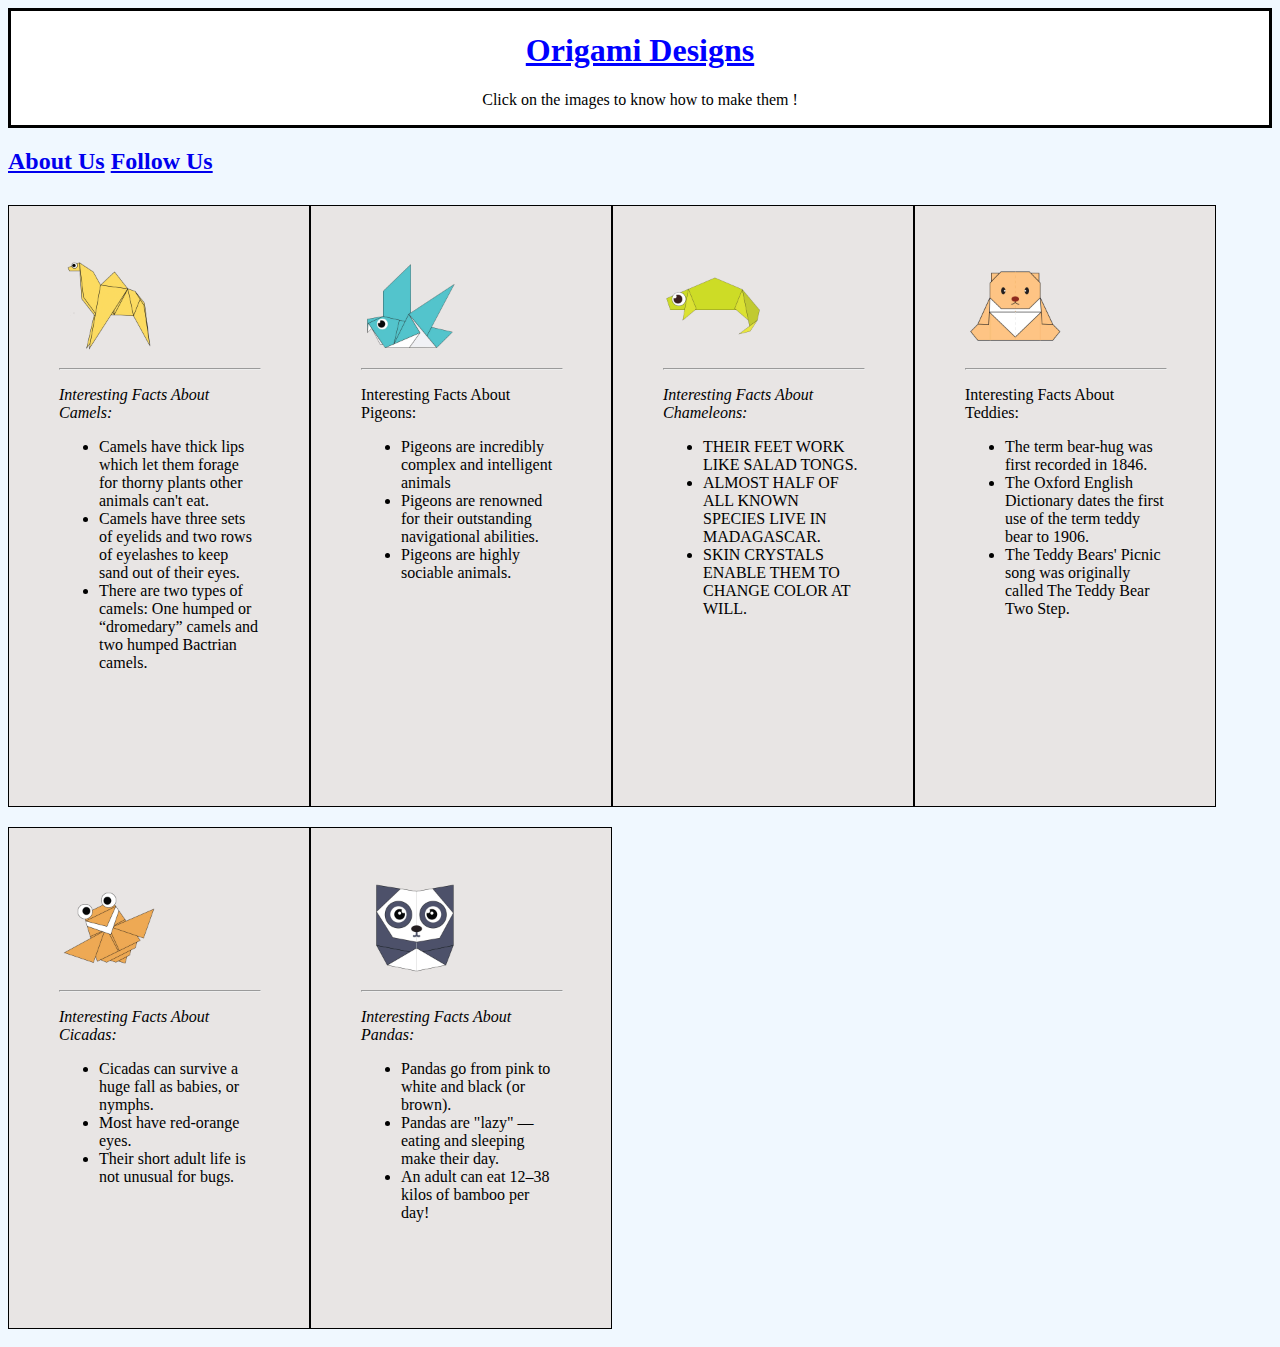
<file: index.html>
<!DOCTYPE html>
<html>

<head>
  <title>Origami Designs</title>
 
  <link rel="stylesheet"
    type="text/css"
    href="style.css"/>
</head>

<body style="background-color: #F0F8FF;">

  <div class="head">
    <font color = "blue">
      <h1><b><u><center>Origami Designs</center></u></b></h1>
    </font>
    <center><p>Click on the images to know how to make them !</p></center>
  </div>

  <div class="menu">
    <h2> <a href="about.html">About Us</a>
    <a href="followus.html">Follow Us</a></h2>
  </div>

  <div class="grid">
    <div class="camel">
      <a href="http://origami.me/camel" target="_blank"><img src="camel.png" width=100 height=100></a>
      <hr width = 200px>
      <p><i>Interesting Facts About Camels:</i></p>
      <ul>
        <li> Camels have thick lips which let them forage for thorny plants other animals can't eat.<br></li>
          <li> Camels have three sets of eyelids and two rows of eyelashes to keep sand out of their eyes.<br></li>
          <li>There are two types of camels: One humped or “dromedary” camels and two humped Bactrian camels.</li>
      </ul>
    </div>

    <div class="pigeon">
      <a href="http://origami.me/pigeon" target="_blank"><img src="pigeon.png" width=100 height=100></a>
      <hr width = 200px>
      <p>Interesting Facts About Pigeons:</p>
      <ul>
        <li>Pigeons are incredibly complex and intelligent animals</li>
        <li>Pigeons are renowned for their outstanding navigational abilities.</li>
        <li>Pigeons are highly sociable animals.</li>
      </ul>
    </div>

    <div class="chameleon">
      <a href="http://origami.me/chameleon" target="_blank"><img src="chameleon.png" width=100
          height=100></a>
          <hr width = 200px>
      <p><i>Interesting Facts About Chameleons:</i></p>
      <ul>
        <li> THEIR FEET WORK LIKE SALAD TONGS.<br></li>
      <li> ALMOST HALF OF ALL KNOWN SPECIES LIVE IN MADAGASCAR.<br></li>
        <li>SKIN CRYSTALS ENABLE THEM TO CHANGE COLOR AT WILL.</li>
      </ul>
    </div>

    <div class="teddy">
      <a href="http://origami.me/teddy-bear" target="_blank"><img src="teddy.png" width=100 height=100></a>
      <hr width = 200px>
      <p>Interesting Facts About Teddies:</p>
      <ul>
        <li> The term bear-hug was first recorded in 1846.<br></li>
      <li> The Oxford English Dictionary dates the first use of the term teddy bear to 1906.<br></li>
        <li>The Teddy Bears' Picnic song was originally called The Teddy Bear Two Step.</li>
      </ul>
    </div>

    <div class="cicada">
      <a href="http://origami.me/flying-cicada" target="_blank"><img src="cicada.png" width=100
          height=100></a>
          <hr width = 200px>
      <p><i>Interesting Facts About Cicadas:</i></p>
      <ul>
        <li> Cicadas can survive a huge fall as babies, or nymphs.<br></li>
      <li> Most have red-orange eyes.<br></li>
        <li>Their short adult life is not unusual for bugs.</li>
      </ul>
    </div>
    <div class="panda">
      <a href="http://origami.me/panda" target="_blank"><img src="panda.png" width=100 height=100></a>
      <hr width = 200px>
      <p><i>Interesting Facts About Pandas:</i></p>
      <ul>
        <li> Pandas go from pink to white and black (or brown).<br></li>
      <li> Pandas are "lazy" — eating and sleeping make their day.<br></li>
        <li>An adult can eat 12–38 kilos of bamboo per day!</li>
      </ul>
    </div>
    
    
  </div>

</body>

</html>
</file>
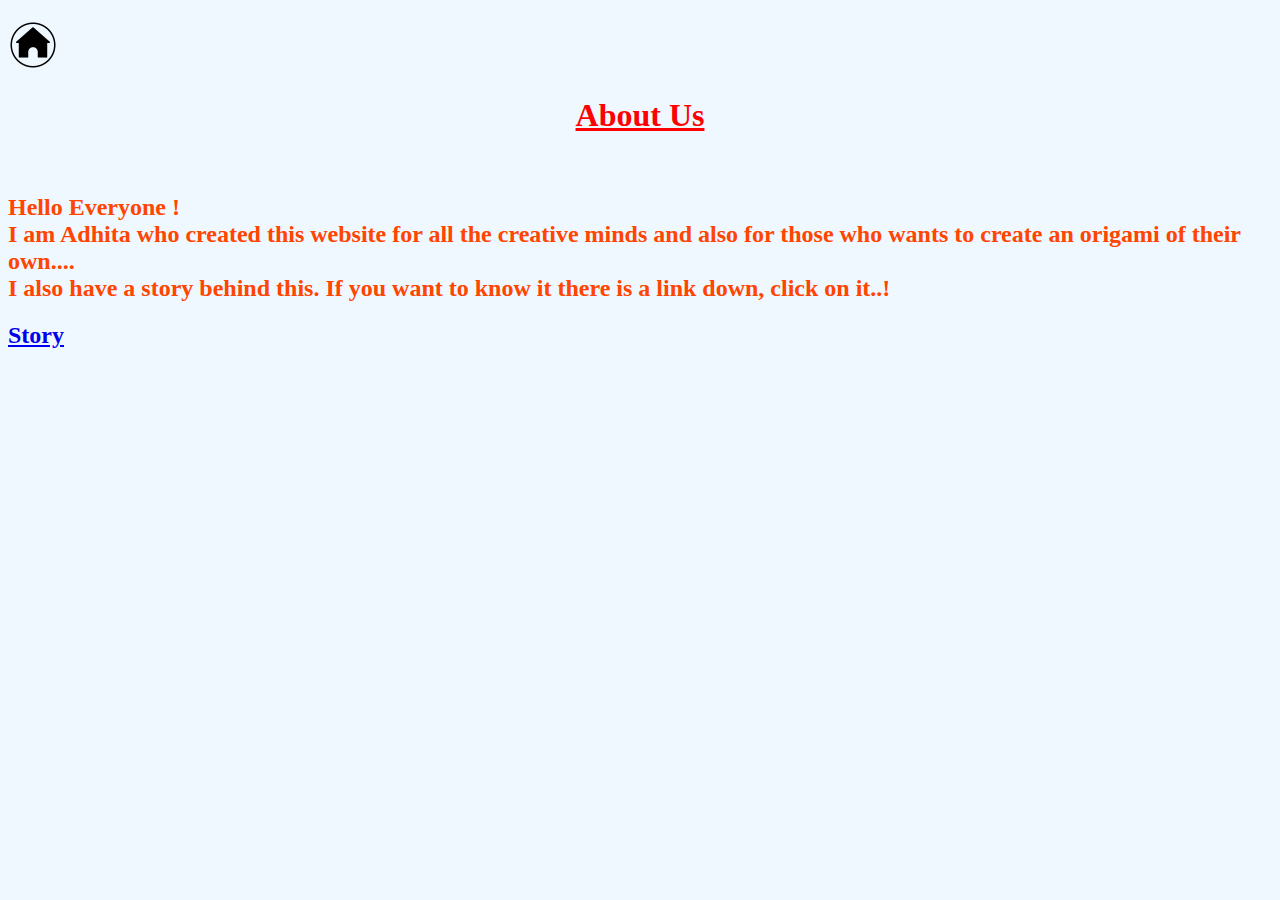
<file: about.html>
<!DOCTYPE html>
<html>
  <head>
    <title>
      Origami designs
    </title>
    <style>
      h1 {
        color:red;
      }
      h2 {
        color:orangered;
      }
     
    </style>
  </head>
  <body bgcolor="#F0F8FF">
    <h2> <a href="index.html"><img src="home.png" width=50 height=50></a><br></h2>
    <h1><b><u><center>About Us</center></u></b></h1><br>

    <h2>
    Hello Everyone !<br>
    I am Adhita who created this website for all the creative minds and also for those 
    who wants to create an origami of their own....<br>
    I also have a story behind this. If you want to know it there is a link down, click on it..!
    </h2>
   
   
   <h2> <a href="story.html">Story</a><br></h2>
   
    
  </body>
</html>
</file>
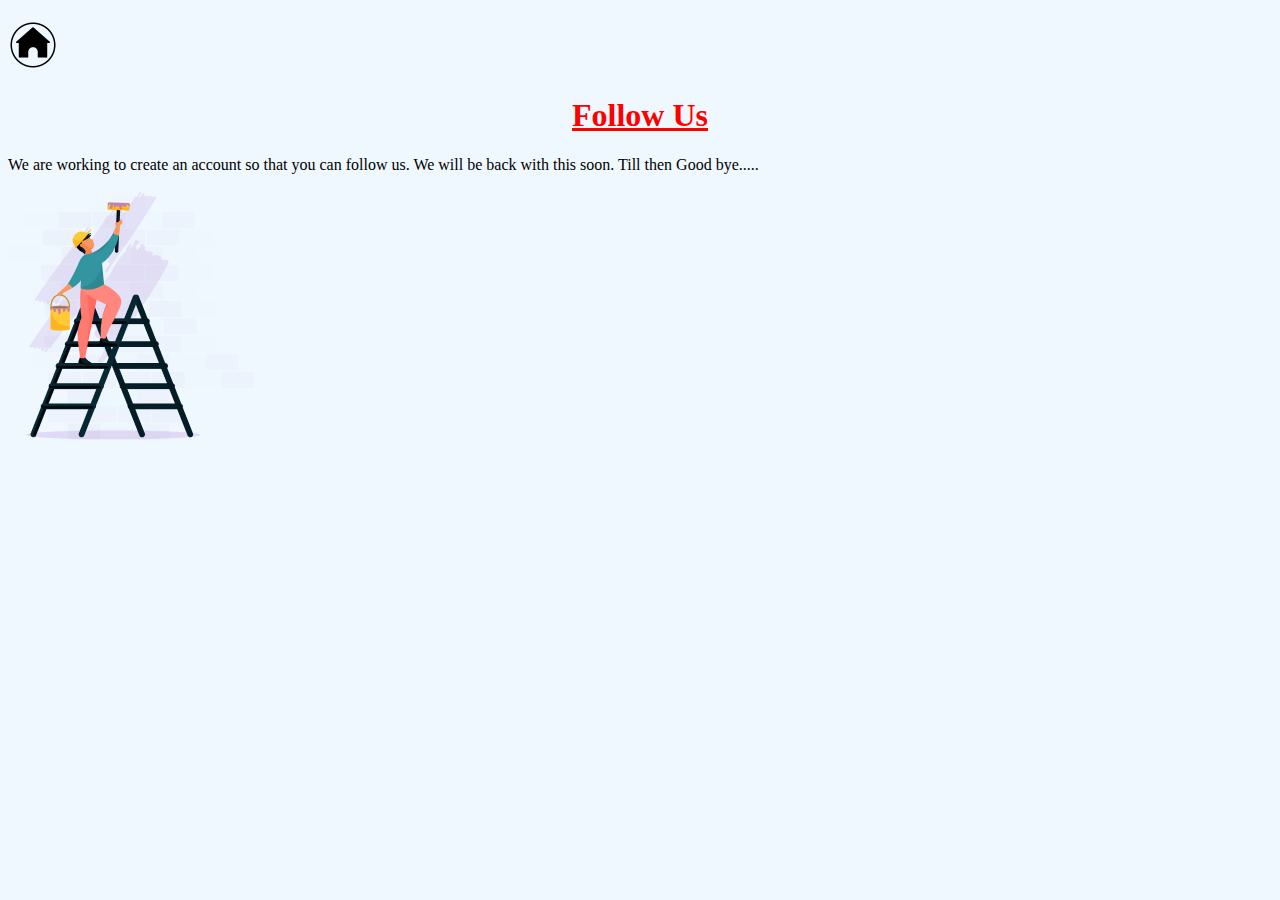
<file: followus.html>
<!DOCTYPE html>
<html>
  <head>
    <title>
      Origami designs
    </title>
    <style>
      h1 {
        color:red;
      }
     
    </style>
  </head>
  <body bgcolor="#F0F8FF">
    <h2> <a href="index.html"><img src="home.png" width=50 height=50></a><br></h2>
    <h1><b><u><center>Follow Us</center></u></b></h1>
   We are working to create an account so that you can follow us. We will be back with this soon.
   Till then Good bye.....<br><br>

   <img src="construction.png">
   
  </body>
</html>
</file>
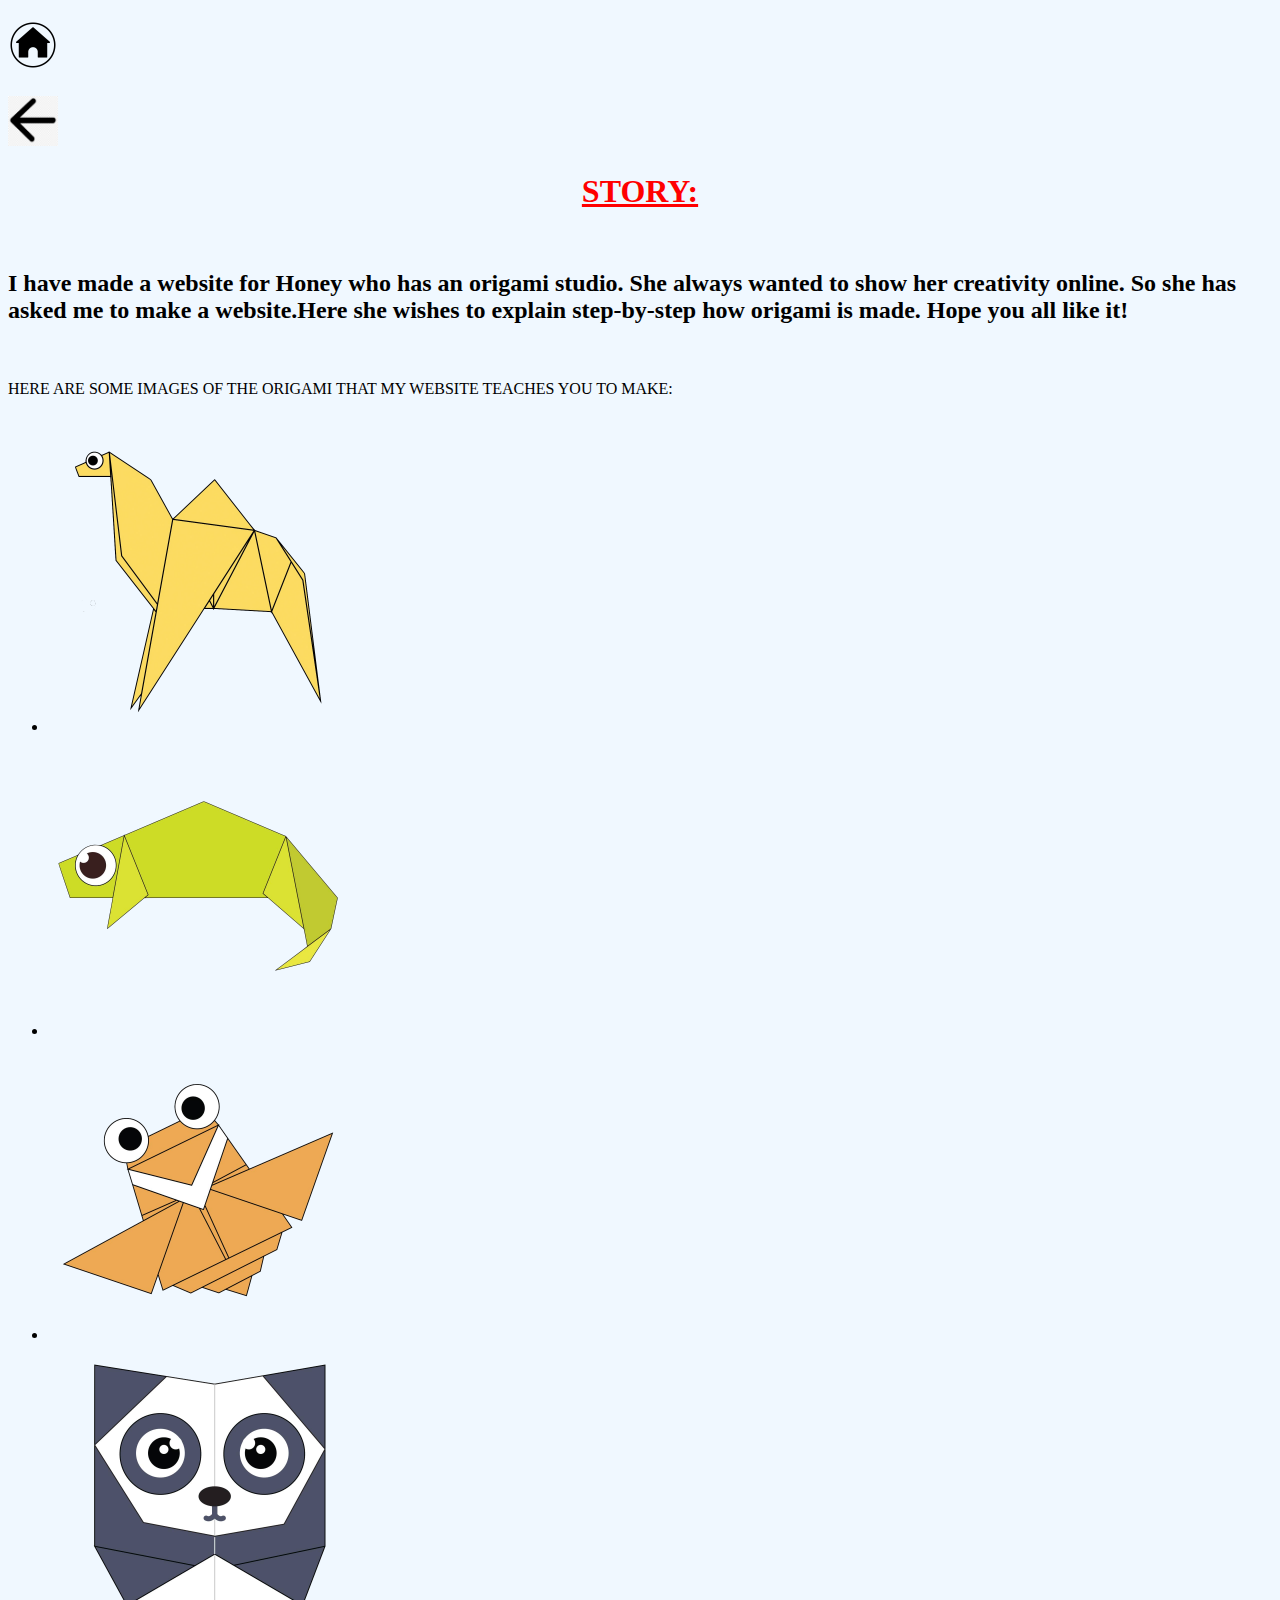
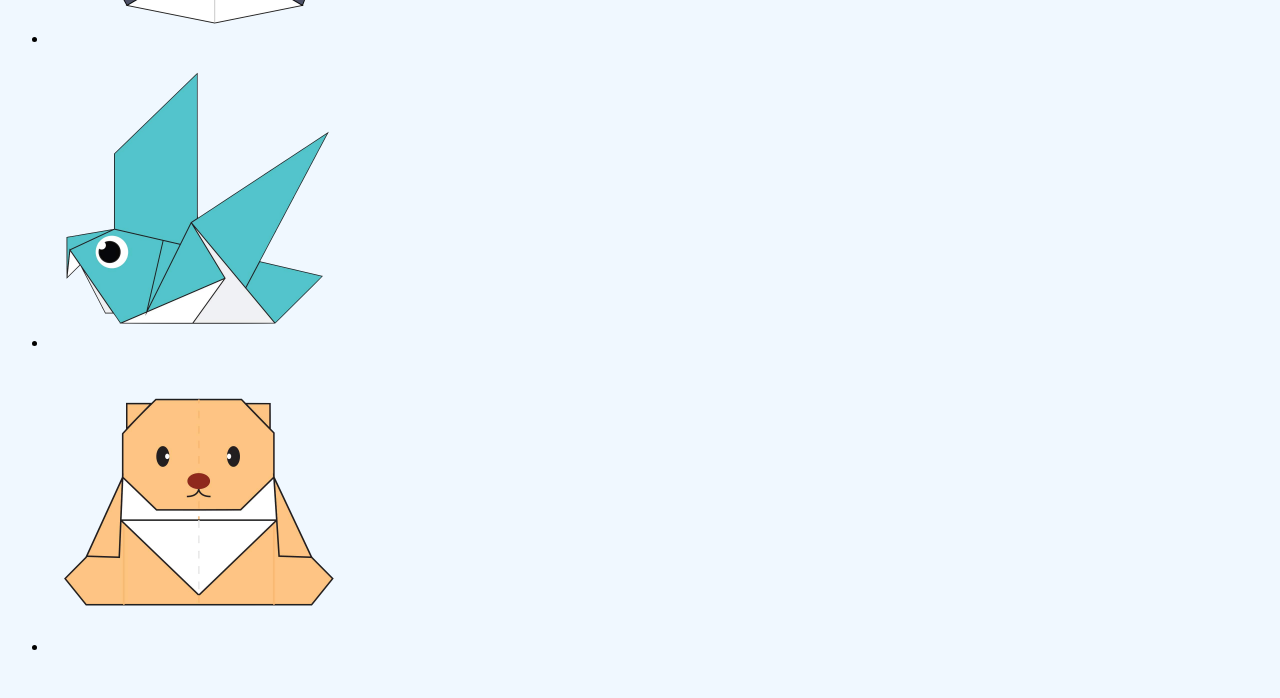
<file: story.html>
<!DOCTYPE html>
<html>
  <head>
    <title>
      Origami designs
    </title>
    <style>
      h1 {
        color:red;
      }
    
     
    </style>
  </head>
  <body bgcolor="#F0F8FF">
    <h2> <a href="index.html"><img src="home.png" width=50 height=50></a><br></h2>
    <h2> <a href="about.html"><img src="back.png" width=50 height=50></a><br></h2>
    <h1><b><u><center>STORY:</center></u></b></h1><br>
    <h2>I have made a website for Honey who has an origami studio. She always wanted to show her creativity online.
      So she has asked me to make a website.Here she wishes to explain step-by-step how origami is made. 
      Hope you all like it!</h2>
      <br><br>
      HERE ARE SOME IMAGES OF THE ORIGAMI THAT MY WEBSITE TEACHES YOU TO MAKE:<br><br>
      <ul>
    <li> <img src="camel.png" width=300 height=300/><br></li>
     <li><img src="chameleon.png" width=300 height=300/><br></li>
     <li><img src="cicada.png" width=300 height=300/><br></li>
     <li><img src="panda.png" width=300 height=300/><br></li>
     <li> <img src="pigeon.png" width=300 height=300/><br></li>
     <li> <img src="teddy.png" width=300 height=300/><br></li>
    </ul><Br>
     
  </body>
</html>
</file>
<file: style.css>
.head{
      
  background-color:white;
  border:solid;
   }

.grid {
  background: darkred;
  background-color: #F0F8FF;
  display: flex;
  justify-content: last baseline;
  flex-direction: row;
  text-align: left;
  flex-wrap: wrap;
}

.camel {
  border: 1px solid black;
  margin-top: 10px;
  margin-bottom: 10px;
  width: 200px;
  height: 500px;
  padding: 50px;
  background-color:#E8E5E4;
}


.chameleon {
  border: 1px solid black;
  margin-top: 10px;
  margin-bottom: 10px;
  width: 200px;
  height: 500px;
  padding: 50px;
  background-color:#E8E5E4;
}

.cicada {
  border: 1px solid black;
  margin-top: 10px;
  margin-bottom: 10px;
  width: 200px;
  height: 400px;
  padding: 50px;
  background-color:#E8E5E4;
}

.panda {
  border: 1px solid black;
  margin-top: 10px;
  margin-bottom: 10px;
  width: 200px;
  height: 400px;
  padding: 50px;
  background-color:#E8E5E4;
}

.pigeon {
  border: 1px solid black;
  margin-top: 10px;
  margin-bottom: 10px;
  width: 200px;
  height: 500px;
  padding: 50px;
  background-color:#E8E5E4;
}

.teddy {
  border: 1px solid black;
  margin-top: 10px;
  margin-bottom: 10px;
  width: 200px;
  height: 500px;
  padding: 50px;
  background-color:#E8E5E4;
}
</file>
